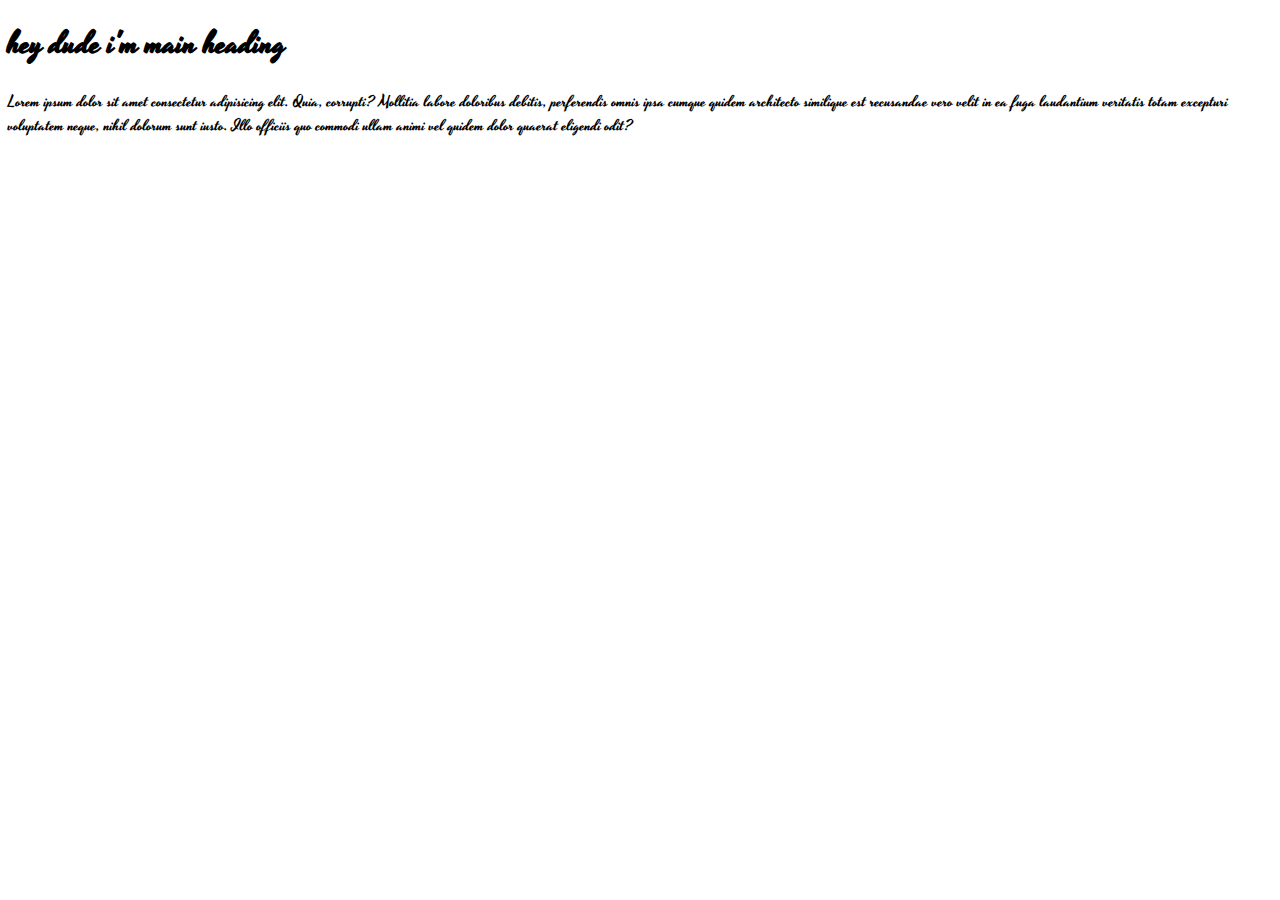
<file: index.html>
<!DOCTYPE html>
<html lang="en">

<head>
    <meta charset="UTF-8">
    <meta http-equiv="X-UA-Compatible" content="IE=edge">
    <meta name="viewport" content="width=device-width, initial-scale=1.0">
    <title>CSS tutorials</title>
    <link rel="stylesheet" href="style.css">
    <!-- google fonts -->
    <!-- <link href="https://fonts.googleapis.com/css2?family=Yesteryear&display=swap" rel="stylesheet"> -->
</head>

<body>
    <h1>hey dude i'm main heading </h1>
    <p>
        Lorem ipsum dolor sit amet consectetur adipisicing elit. Quia, corrupti? Mollitia labore doloribus debitis,
        perferendis omnis ipsa cumque quidem architecto similique est recusandae vero velit in ea fuga laudantium
        veritatis totam excepturi voluptatem neque, nihil dolorum sunt iusto. Illo officiis quo commodi ullam animi vel
        quidem dolor quaerat eligendi odit?
    </p>
</body>

</html>
</file>
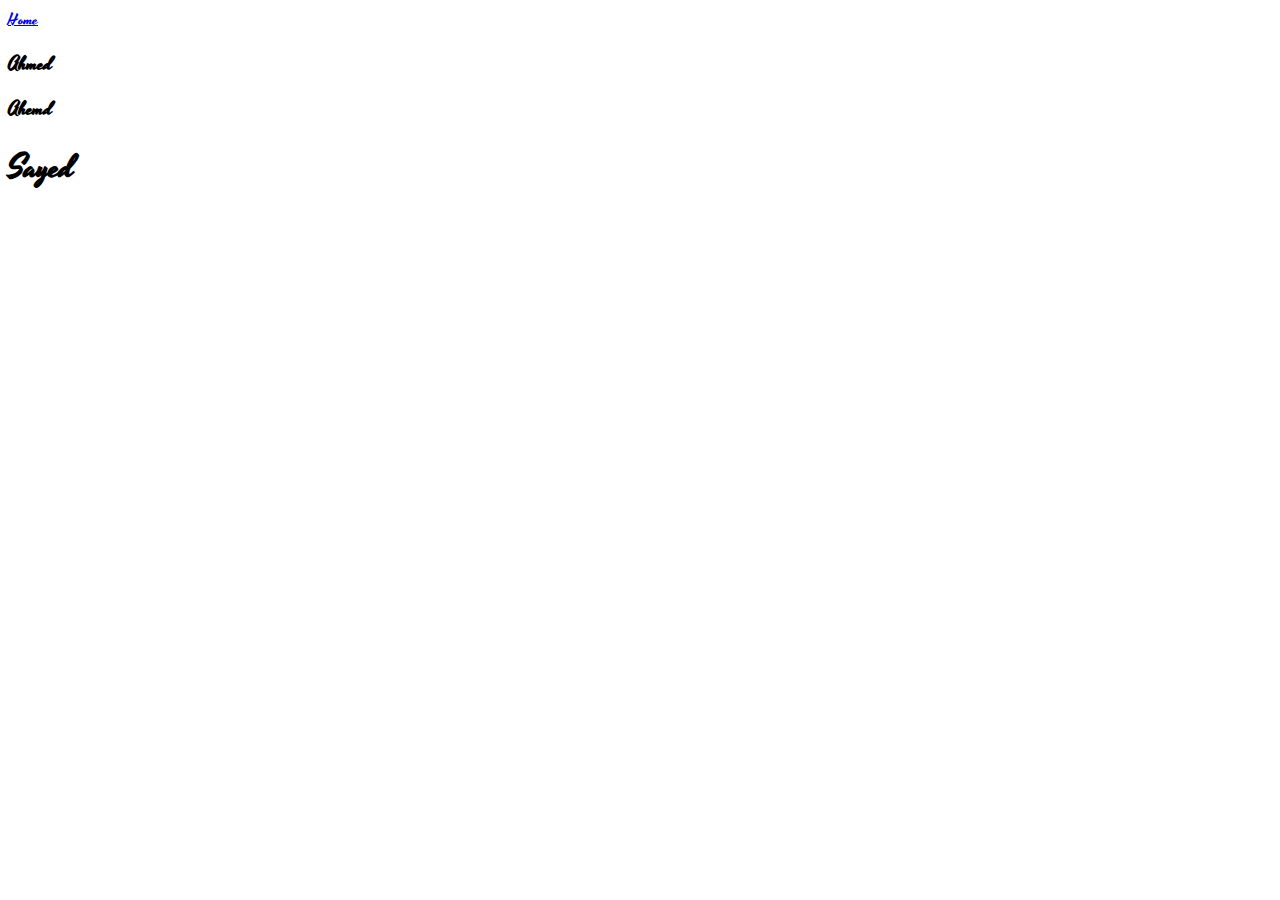
<file: about.html>
<!DOCTYPE html>
<html lang="en">

<head>
    <meta charset="UTF-8">
    <meta http-equiv="X-UA-Compatible" content="IE=edge">
    <meta name="viewport" content="width=device-width, initial-scale=1.0">
    <title>about page </title>
    <link rel="stylesheet" href="style.css">
  
</head>

<body>
<a href="index.html">Home</a>
    <h3>Ahmed</h3>
    <h3>Ahemd</h3>
    <h1>Sayed</h1>

</body>

</html>
</file>
<file: style.css>
@import url('https://fonts.googleapis.com/css2?family=Yesteryear&display=swap');


body {
    font-family: 'Yesteryear', cursive;
}

* {
    box-sizing: border-box;
}
</file>
